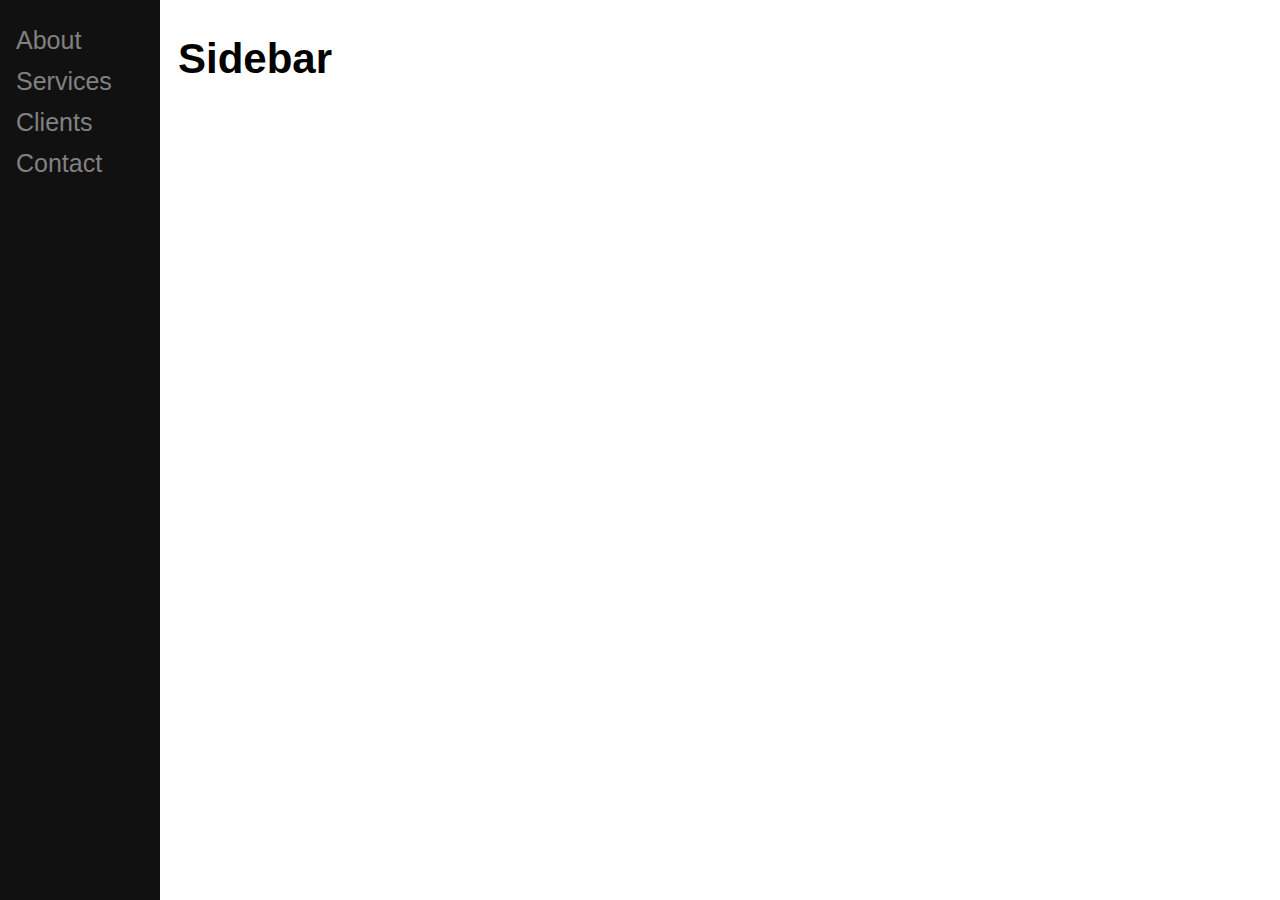
<file: Javascript progress/index.html>
<!DOCTYPE html>
<html>
<head>
<meta name="viewport" content="width=device-width, initial-scale=1">
<link rel="stylesheet" href="style.css" type="text/css" media="screen" />
</head>
<body>

<div class="sidenav">
  <a href="#about">About</a>
  <a href="#services">Services</a>
  <a href="#clients">Clients</a>
  <a href="#contact">Contact</a>
</div>

<div class="main">
  <h2>Sidebar</h2>
  
  </div>
   
</body>
</html>
</file>
<file: Javascript progress/style.css>
body {
  font-family: "Lato", sans-serif;
}

.sidenav {
  height: 100%;
  width: 160px;
  position: fixed;
  z-index: 1;
  top: 0;
  left: 0;
  background-color: #111;
  overflow-x: hidden;
  padding-top: 20px;
}

.sidenav a {
  padding: 6px 8px 6px 16px;
  text-decoration: none;
  font-size: 25px;
  color: #818181;
  display: block;
}

.sidenav a:hover {
  color: #f1f1f1;
}

.main {
  margin-left: 160px; /* Same as the width of the sidenav */
  font-size: 28px; /* Increased text to enable scrolling */
  padding: 0px 10px;
}

@media screen and (max-height: 450px) {
  .sidenav {padding-top: 15px;}
  .sidenav a {font-size: 18px;}
}
</file>
